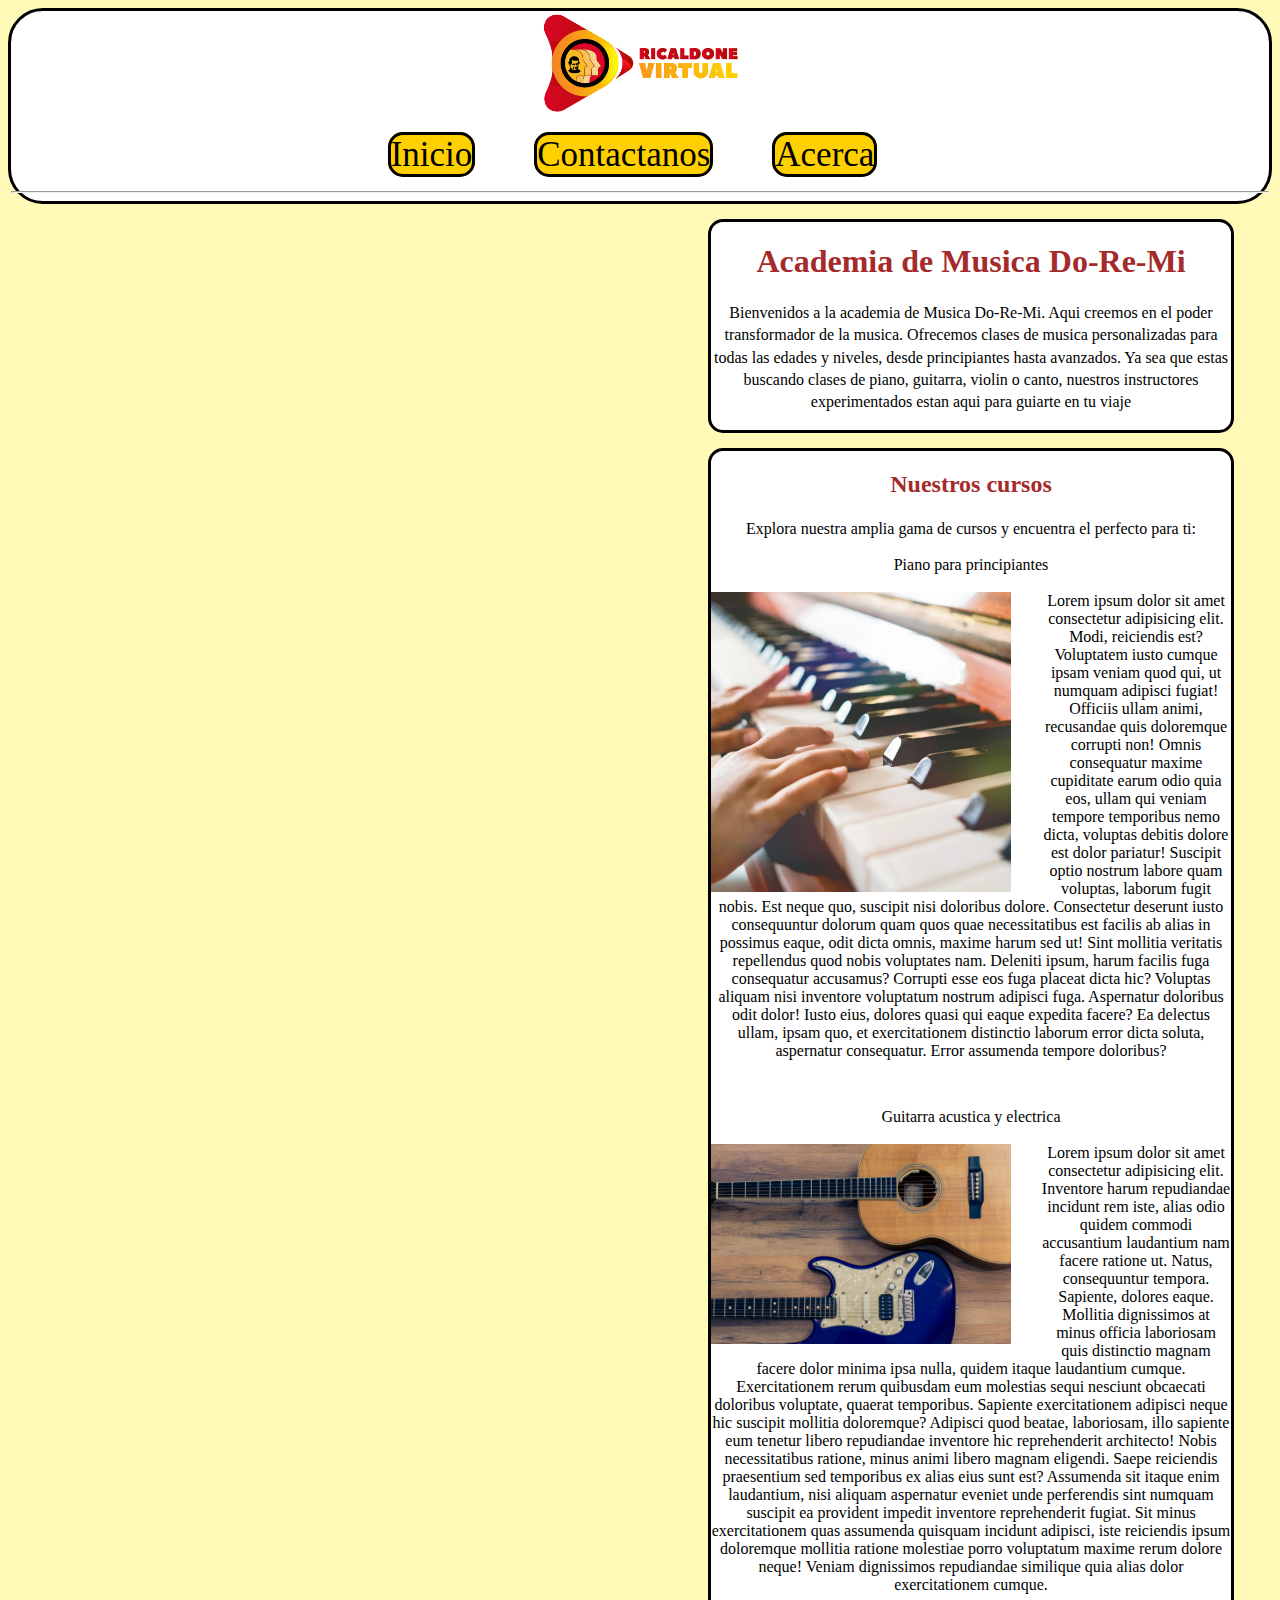
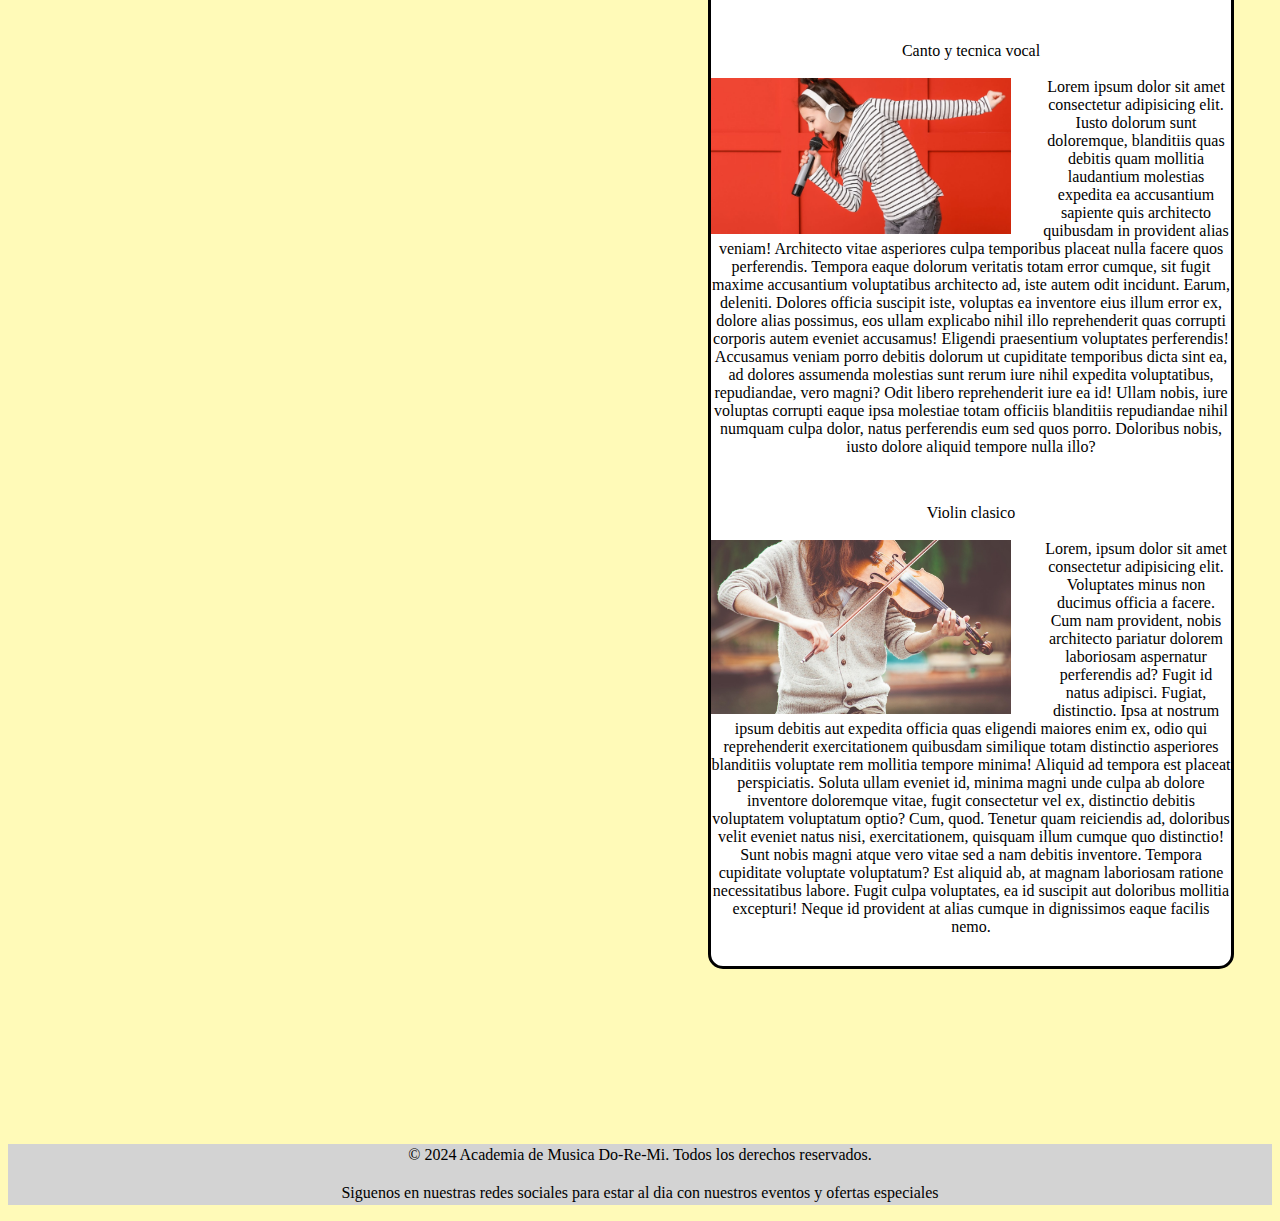
<file: Paginas/Index.html>
<!DOCTYPE html>
<html lang="en">
<head>
    <meta charset="UTF-8">
    <meta name="viewport" content="width=device-width, initial-scale=1.0">
    <title>Pagina principal</title>
    <link rel="stylesheet" href="../Style/style.css">
    <link rel="icon" href="../Img/casa.ico" type="image/icon type">
</head>
<body>
    <header>
        <img src="../Img/logo.png" alt="ricaldone" class="logo">
        <nav>
            <ul>
                <li><a href="../Paginas/Index.html">Inicio</a></li>
                <li><a href="../Paginas/contact.html">Contactanos</a></li>
                <li><a href="../Paginas/about.html">Acerca</a></li>
            </ul>
        </nav>
        <hr>
    </header>

    <main>
        <div class="Welcome">
            <h1>Academia de Musica Do-Re-Mi</h1>
            <p>Bienvenidos a la academia de Musica Do-Re-Mi. Aqui creemos en el poder transformador de la musica. Ofrecemos clases de musica personalizadas para todas las edades y niveles, desde principiantes hasta avanzados. Ya sea que estas buscando clases de piano, guitarra, violin o canto, nuestros instructores experimentados estan aqui para guiarte en tu viaje</p>
        </div>
        <div class="courses">
            <h2>Nuestros cursos</h2>
            <p>Explora nuestra amplia gama de cursos y encuentra el perfecto para ti:</p>
            <div class="infoCurso">Piano para principiantes
                <br>
                <br>
                <img src="../Img/piano.webp" alt="piano">
                Lorem ipsum dolor sit amet consectetur adipisicing elit. Modi, reiciendis est? Voluptatem iusto cumque ipsam veniam quod qui, ut numquam adipisci fugiat! Officiis ullam animi, recusandae quis doloremque corrupti non!
                Omnis consequatur maxime cupiditate earum odio quia eos, ullam qui veniam tempore temporibus nemo dicta, voluptas debitis dolore est dolor pariatur! Suscipit optio nostrum labore quam voluptas, laborum fugit nobis.
                Est neque quo, suscipit nisi doloribus dolore. Consectetur deserunt iusto consequuntur dolorum quam quos quae necessitatibus est facilis ab alias in possimus eaque, odit dicta omnis, maxime harum sed ut!
                Sint mollitia veritatis repellendus quod nobis voluptates nam. Deleniti ipsum, harum facilis fuga consequatur accusamus? Corrupti esse eos fuga placeat dicta hic? Voluptas aliquam nisi inventore voluptatum nostrum adipisci fuga.
                Aspernatur doloribus odit dolor! Iusto eius, dolores quasi qui eaque expedita facere? Ea delectus ullam, ipsam quo, et exercitationem distinctio laborum error dicta soluta, aspernatur consequatur. Error assumenda tempore doloribus?
            </div>
            <br>
            <div class="infoCurso">Guitarra acustica y electrica
                <br>
                <br>
                <img src="../Img/guitarra.jpg" alt="guitarra">
                Lorem ipsum dolor sit amet consectetur adipisicing elit. Inventore harum repudiandae incidunt rem iste, alias odio quidem commodi accusantium laudantium nam facere ratione ut. Natus, consequuntur tempora. Sapiente, dolores eaque.
                Mollitia dignissimos at minus officia laboriosam quis distinctio magnam facere dolor minima ipsa nulla, quidem itaque laudantium cumque. Exercitationem rerum quibusdam eum molestias sequi nesciunt obcaecati doloribus voluptate, quaerat temporibus.
                Sapiente exercitationem adipisci neque hic suscipit mollitia doloremque? Adipisci quod beatae, laboriosam, illo sapiente eum tenetur libero repudiandae inventore hic reprehenderit architecto! Nobis necessitatibus ratione, minus animi libero magnam eligendi.
                Saepe reiciendis praesentium sed temporibus ex alias eius sunt est? Assumenda sit itaque enim laudantium, nisi aliquam aspernatur eveniet unde perferendis sint numquam suscipit ea provident impedit inventore reprehenderit fugiat.
                Sit minus exercitationem quas assumenda quisquam incidunt adipisci, iste reiciendis ipsum doloremque mollitia ratione molestiae porro voluptatum maxime rerum dolore neque! Veniam dignissimos repudiandae similique quia alias dolor exercitationem cumque.
            </div>
            <br>
            <div class="infoCurso">Canto y tecnica vocal
                <br>
                <br>
                <img src="../Img/cantar.jpg" alt="canto">
                Lorem ipsum dolor sit amet consectetur adipisicing elit. Iusto dolorum sunt doloremque, blanditiis quas debitis quam mollitia laudantium molestias expedita ea accusantium sapiente quis architecto quibusdam in provident alias veniam!
                Architecto vitae asperiores culpa temporibus placeat nulla facere quos perferendis. Tempora eaque dolorum veritatis totam error cumque, sit fugit maxime accusantium voluptatibus architecto ad, iste autem odit incidunt. Earum, deleniti.
                Dolores officia suscipit iste, voluptas ea inventore eius illum error ex, dolore alias possimus, eos ullam explicabo nihil illo reprehenderit quas corrupti corporis autem eveniet accusamus! Eligendi praesentium voluptates perferendis!
                Accusamus veniam porro debitis dolorum ut cupiditate temporibus dicta sint ea, ad dolores assumenda molestias sunt rerum iure nihil expedita voluptatibus, repudiandae, vero magni? Odit libero reprehenderit iure ea id!
                Ullam nobis, iure voluptas corrupti eaque ipsa molestiae totam officiis blanditiis repudiandae nihil numquam culpa dolor, natus perferendis eum sed quos porro. Doloribus nobis, iusto dolore aliquid tempore nulla illo?
            </div>
            <br>
            <div class="infoCurso">Violin clasico
                <br>
                <br>
                <img src="../Img/violin.jpg" alt="violin">
                Lorem, ipsum dolor sit amet consectetur adipisicing elit. Voluptates minus non ducimus officia a facere. Cum nam provident, nobis architecto pariatur dolorem laboriosam aspernatur perferendis ad? Fugit id natus adipisci.
                Fugiat, distinctio. Ipsa at nostrum ipsum debitis aut expedita officia quas eligendi maiores enim ex, odio qui reprehenderit exercitationem quibusdam similique totam distinctio asperiores blanditiis voluptate rem mollitia tempore minima!
                Aliquid ad tempora est placeat perspiciatis. Soluta ullam eveniet id, minima magni unde culpa ab dolore inventore doloremque vitae, fugit consectetur vel ex, distinctio debitis voluptatem voluptatum optio? Cum, quod.
                Tenetur quam reiciendis ad, doloribus velit eveniet natus nisi, exercitationem, quisquam illum cumque quo distinctio! Sunt nobis magni atque vero vitae sed a nam debitis inventore. Tempora cupiditate voluptate voluptatum?
                Est aliquid ab, at magnam laboriosam ratione necessitatibus labore. Fugit culpa voluptates, ea id suscipit aut doloribus mollitia excepturi! Neque id provident at alias cumque in dignissimos eaque facilis nemo.
            </div>
        </div>
    </main>

    <footer class="footer">
        <p>© 2024 Academia de Musica Do-Re-Mi. Todos los derechos reservados.</p>
        <p>Siguenos en nuestras redes sociales para estar al dia con nuestros eventos y ofertas especiales</p>
    </footer>
</body>
</html>
</file>
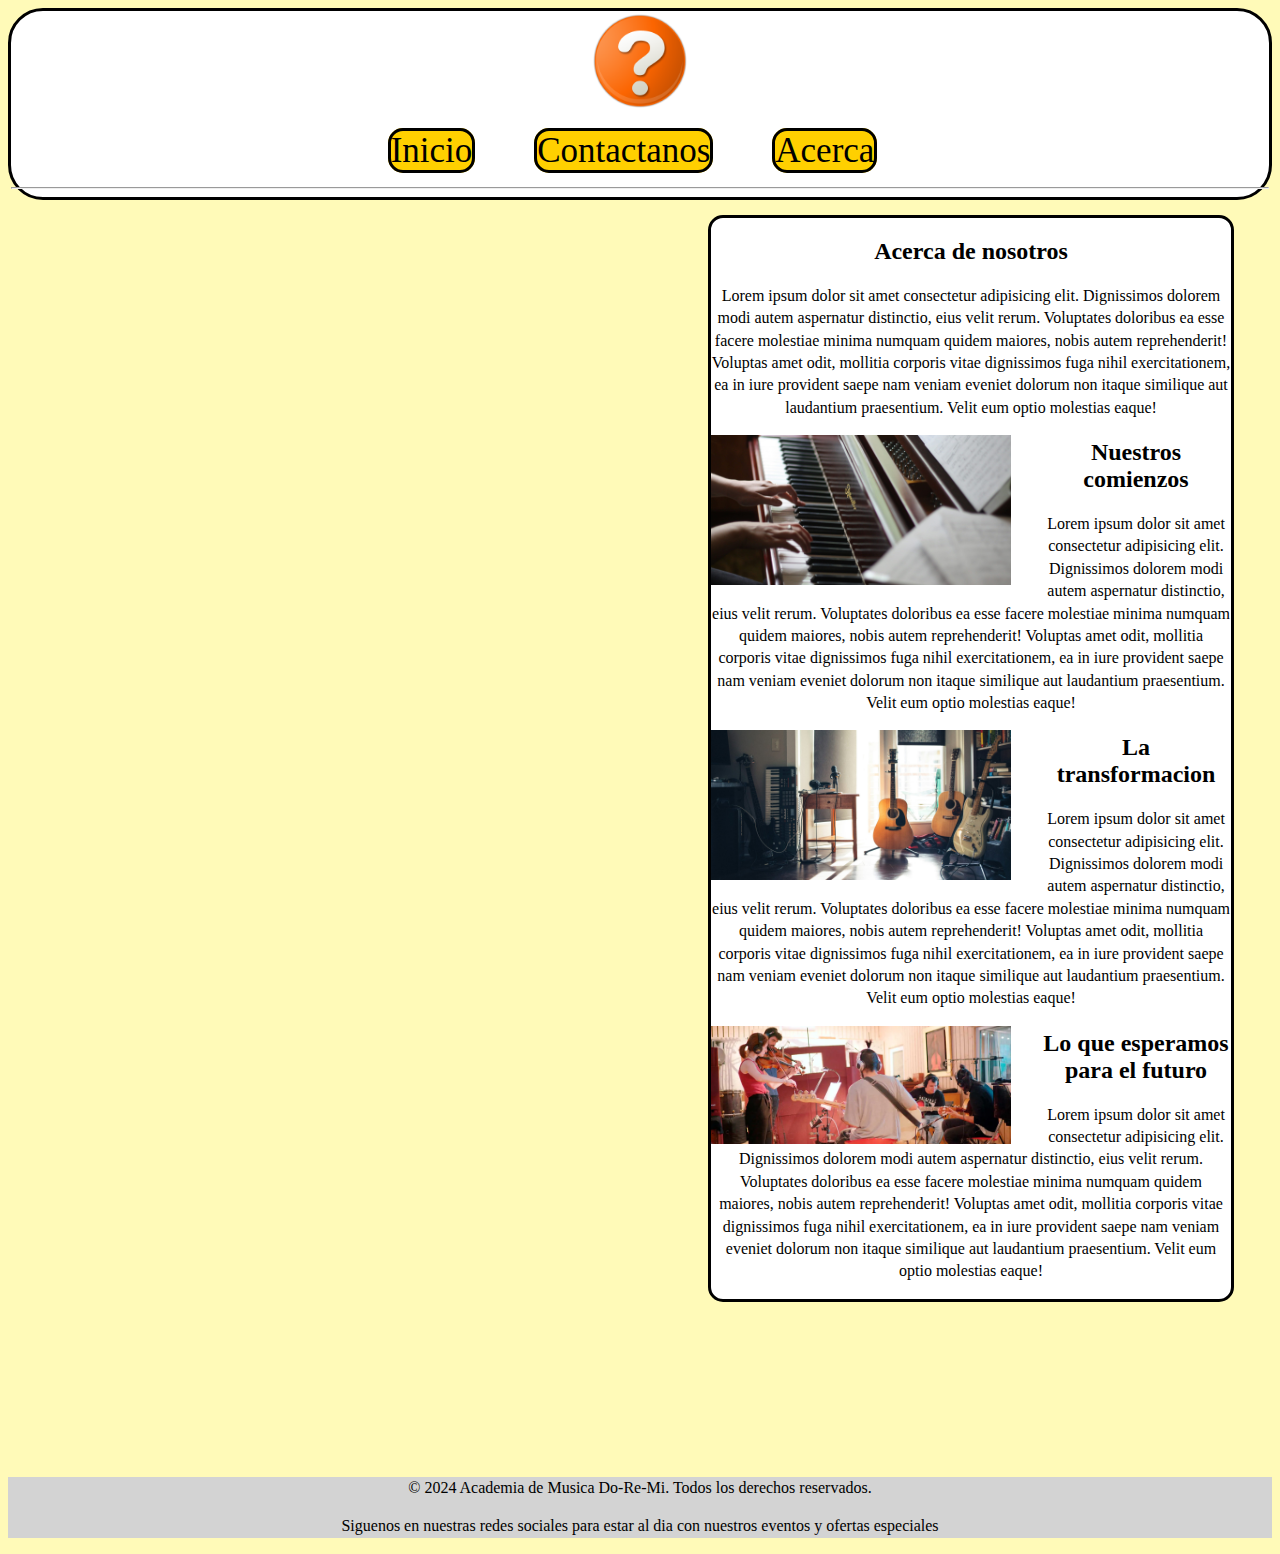
<file: Paginas/about.html>
<!DOCTYPE html>
<html lang="en">
<head>
    <meta charset="UTF-8">
    <meta name="viewport" content="width=device-width, initial-scale=1.0">
    <title>Acerca</title>
    <link rel="stylesheet" href="../Style/style.css">
    <link rel="icon" href="../Img/acerca.png" type="image/icon type">
</head>
<body>
    <header>
        <img src="../Img/acerca.png" alt="ricaldone" class="imagendif">
        <nav>
            <ul>
                <li><a href="../Paginas/Index.html">Inicio</a></li>
                <li><a href="../Paginas/contact.html">Contactanos</a></li>
                <li><a href="../Paginas/about.html">Acerca</a></li>
            </ul>
        </nav>
        <hr>
    </header>

    <main class="about">
        <h2>Acerca de nosotros</h2>
        <p>Lorem ipsum dolor sit amet consectetur adipisicing elit. Dignissimos dolorem modi autem aspernatur distinctio, eius velit rerum. Voluptates doloribus ea esse facere molestiae minima numquam quidem maiores, nobis autem reprehenderit!
        Voluptas amet odit, mollitia corporis vitae dignissimos fuga nihil exercitationem, ea in iure provident saepe nam veniam eveniet dolorum non itaque similique aut laudantium praesentium. Velit eum optio molestias eaque!</p>
        <img src="../Img/img1.jpg" alt="img">
        <h2>Nuestros comienzos</h2>
        <p>Lorem ipsum dolor sit amet consectetur adipisicing elit. Dignissimos dolorem modi autem aspernatur distinctio, eius velit rerum. Voluptates doloribus ea esse facere molestiae minima numquam quidem maiores, nobis autem reprehenderit!
            Voluptas amet odit, mollitia corporis vitae dignissimos fuga nihil exercitationem, ea in iure provident saepe nam veniam eveniet dolorum non itaque similique aut laudantium praesentium. Velit eum optio molestias eaque!</p>
        <img src="../Img/img2.jpg" alt="img">
        <h2>La transformacion</h2>
        <p>Lorem ipsum dolor sit amet consectetur adipisicing elit. Dignissimos dolorem modi autem aspernatur distinctio, eius velit rerum. Voluptates doloribus ea esse facere molestiae minima numquam quidem maiores, nobis autem reprehenderit!
            Voluptas amet odit, mollitia corporis vitae dignissimos fuga nihil exercitationem, ea in iure provident saepe nam veniam eveniet dolorum non itaque similique aut laudantium praesentium. Velit eum optio molestias eaque!</p>
        <img src="../Img/img3.webp" alt="">
        <h2>Lo que esperamos para el futuro</h2>
        <p>Lorem ipsum dolor sit amet consectetur adipisicing elit. Dignissimos dolorem modi autem aspernatur distinctio, eius velit rerum. Voluptates doloribus ea esse facere molestiae minima numquam quidem maiores, nobis autem reprehenderit!
            Voluptas amet odit, mollitia corporis vitae dignissimos fuga nihil exercitationem, ea in iure provident saepe nam veniam eveniet dolorum non itaque similique aut laudantium praesentium. Velit eum optio molestias eaque!</p>

    </main>
    <footer class="footer">
        <p>© 2024 Academia de Musica Do-Re-Mi. Todos los derechos reservados.</p>
        <p>Siguenos en nuestras redes sociales para estar al dia con nuestros eventos y ofertas especiales</p>
    </footer>
</body>
</html>
</file>
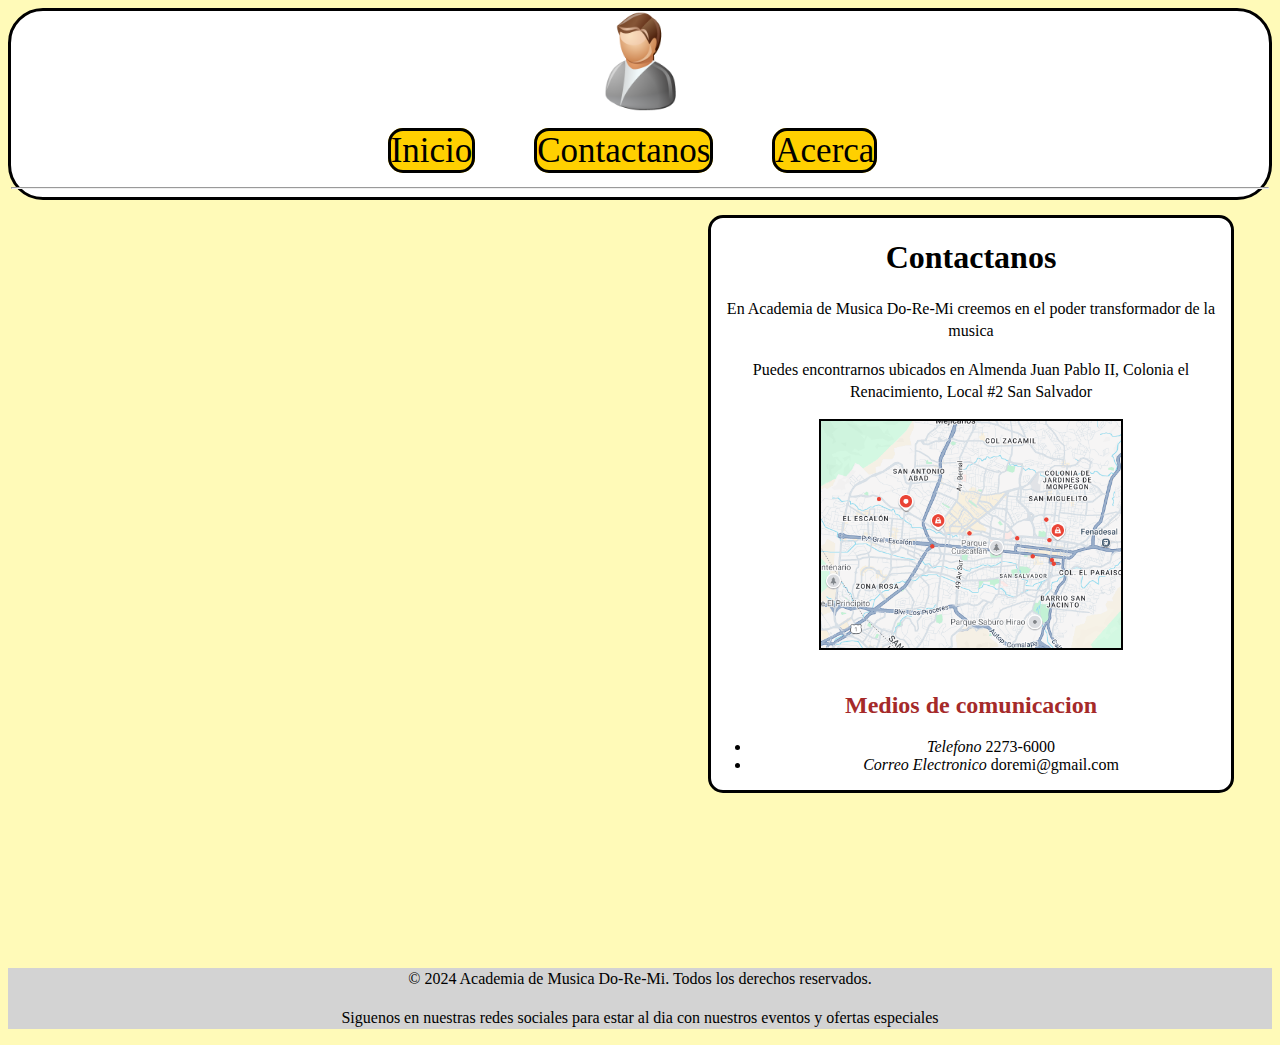
<file: Paginas/contact.html>
<!DOCTYPE html>
<html lang="en">
<head>
    <meta charset="UTF-8">
    <meta name="viewport" content="width=device-width, initial-scale=1.0">
    <title>Contactanos</title>
    <link rel="stylesheet" href="../Style/style.css">
    <link rel="icon" href="../Img/User.ico" type="image/icon type">

</head>
<body>
    <header>
        <img src="../Img/User.ico" alt="ricaldone" class="imagendif">
        <nav>
            <ul>
                <li><a href="../Paginas/Index.html">Inicio</a></li>
                <li><a href="../Paginas/contact.html">Contactanos</a></li>
                <li><a href="../Paginas/about.html">Acerca</a></li>
            </ul>
        </nav>
        <hr>
    </header>

    <main>
        <div class="courses">
            <h1>Contactanos</h1>
            <p>En Academia de Musica Do-Re-Mi creemos en el poder transformador de la musica</p>
            <p>Puedes encontrarnos ubicados en Almenda Juan Pablo II, Colonia el Renacimiento, Local #2 San Salvador</p>
            <img src="../Img/ubicacion.png" alt="ubicacion" class="imagen">
            <br>
            <br>
            <h2>Medios de comunicacion</h2>
            <ul>
                <li><i>Telefono</i> 2273-6000</li>
                <li><i>Correo Electronico</i> doremi@gmail.com</li>
            </ul>
        </div>
    </main>

    <footer class="footer">
        <p>© 2024 Academia de Musica Do-Re-Mi. Todos los derechos reservados.</p>
        <p>Siguenos en nuestras redes sociales para estar al dia con nuestros eventos y ofertas especiales</p>
    </footer>
</body>
</html>
</file>
<file: Style/style.css>
body{
    background-color: rgb(255, 250, 184);
}
.logo{
    width: 200px;
}
header{
    text-align: center;
    border: 3px solid rgb(0, 0, 0);
    background-color: rgb(255, 255, 255);
    border-radius: 35px;
}
nav li{
    display: inline;
    font-size: 35px;
    margin-right: 55px;
    border: 3px solid #000000;
    border-radius: 15px;
    background-color: #ffd000;
}
a{
    color: rgb(0, 0, 0);
    text-decoration: none;
}
a:hover{
    color: rgb(0, 0, 0);
    text-decoration: underline;
    font-size: 55px;
    transition: 0.3s;
}
.imagendif{
    width: 100px;
}
.Welcome{
    width: 520px;
    border: 3px solid #000000;
    border-radius: 15px;
    background-color: #ffffff;
    text-align: center;
    margin-left: 700px;
    margin-top: 15px
}
.courses{
    width: 520px;
    border: 3px solid #000000;
    border-radius: 15px;
    background-color: #ffffff;
    text-align: center;
    margin-left: 700px;
    margin-top: 15px
}
.footer{
    text-align: center;
    background-color: lightgray;
    margin-top: 175px
}
p{
    line-height: 1.4;
}
.Welcome h1, .courses h2{
    color: brown;
}

.infoCurso img{
    width: 300px;
    float: left;
    margin-right: 30px;
}
.imagen{
    width: 300px;
    border: 2px solid black;
}

.infoCurso{
    overflow: auto;
    margin-bottom: 30px;
}

.about img{
    width: 300px;
    float: left;
    margin-right: 30px;
}

.about{
    width: 520px;
    border: 3px solid #000000;
    border-radius: 15px;
    background-color: #ffffff;
    text-align: center;
    margin-left: 700px;
    margin-top: 15px
}
</file>
